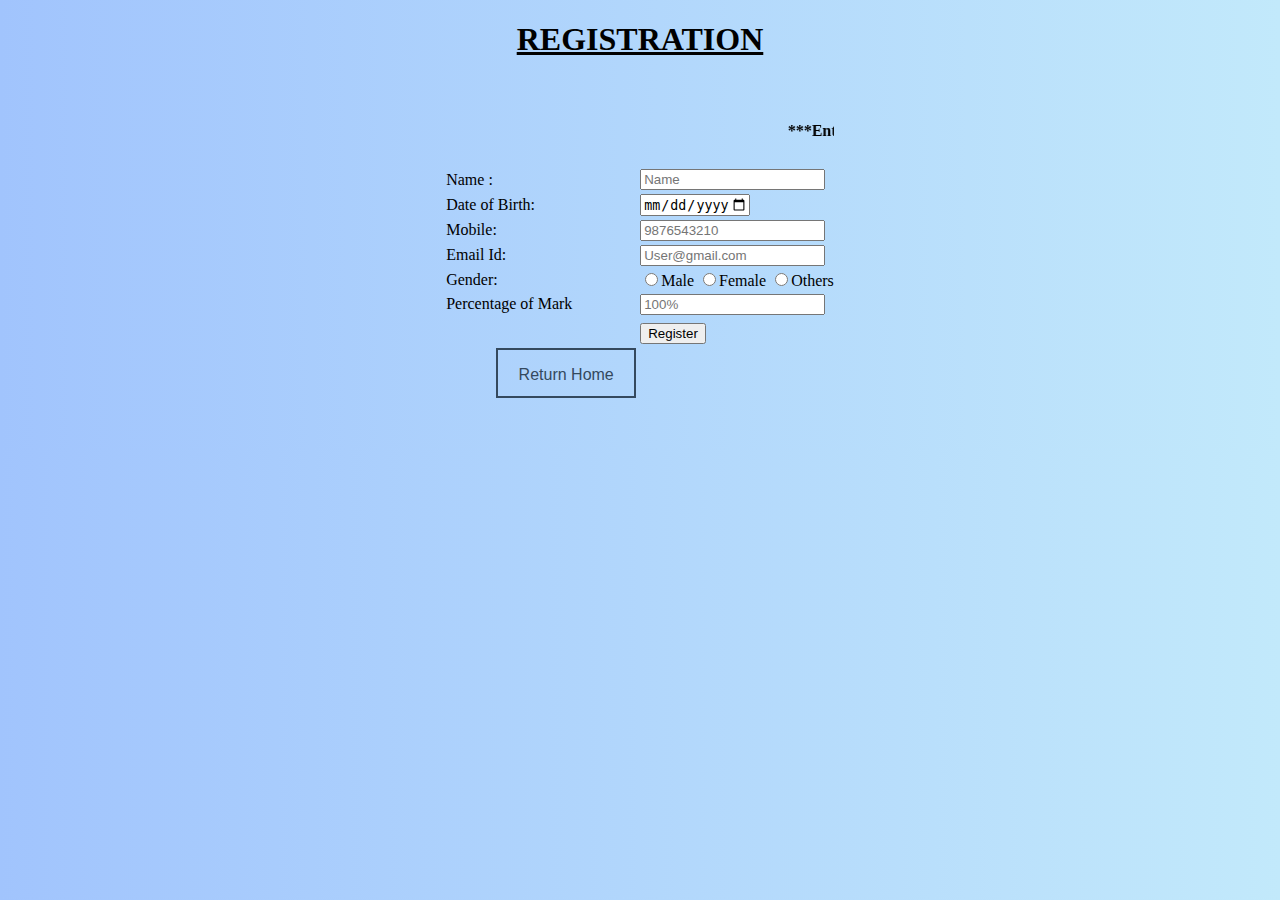
<file: Akhil 18pmc102 validform.html>
<!DOCTYPE html>
<html>
<head>
	<title>Validate</title>
	<link rel="stylesheet" type="text/css" href="bt.css">
</head>

<script type="text/javascript" src="valid.js"></script>
<style type="text/css">
	body {
background: #283048; 	
background: linear-gradient(to right, #a1c4fd, #c2e9fb); /
	}
</style>
<body>
<form name="form1" method="post">  
	<h1 align="center"><u>REGISTRATION</u></h1>
<table border="0" align="center">
	<tr>
		<td colspan="2"><marquee> <h4>***Enter Your Details***</h4></marquee></td>
	</tr>
	<tr>
		<td>Name : </td>
		<td><input type="text" name="name" placeholder="Name"></td>
	</tr>
<tr>
		<td>Date of Birth:</td>
		<td><input type="Date" name="dob" max="2020-08-08" ></td>
	</tr>
	<tr>
		<td>Mobile:</td>
		<td><input type="Mobile" name="mobile"  placeholder="9876543210"></td>
	</tr>
	<tr>
		<td>Email Id:</td>
		<td><input type="Email" name="email"  placeholder="User@gmail.com"></td>
	</tr>
	<tr>
		<td>Gender:</td>
		<td><input type="radio" name="gender" value="male" >Male
		<input type="radio" name="gender" value="female">Female
		<input type="radio" name="gender" value="others">Others</td>
	</tr>
	<tr>
		<td>Percentage of Mark</td>
		<td><input type="text" name="mark"  placeholder="100%"></td>
	</tr>
	<tr><br><td></td></tr>
	<tr><td></td>
		<td>
			<input type="button" name="ok" value="Register" onclick="return validateForm()">
			<!-- <div class="button-7">
    <div  class="eff-7"></div>
    <a onclick="return validForm()"> Register </a>
  </div> -->
		</td>
	</tr>
	<tr>
		<td>
<div class="button-7">
    <div  class="eff-7"></div>
    <a href="task2.html"> Return Home </a>
  </div>		</td>
	</tr>
</table>
</form>
</body>
</html>
</file>
<file: bt.css>
.div{
  align-content: center;
}
.button-7{
  width:140px;
  height:50px;
  border:2px solid #34495e;
  float:left;
  text-align:center;
  cursor:pointer;
  position:relative;
  box-sizing:border-box;
  overflow:hidden;
  margin:0 0 40px 50px;
}
.button-7 a{
  font-family:arial;
  font-size:16px;
  color:#34495e;
  text-decoration:none;
  line-height:50px;
  transition:all .5s ease;
  z-index:2;
  position:relative;
}
.eff-7{
  width:140px;
  height:50px;
  border:0px solid #34495e;
  position:absolute;
  transition:all .5s ease;
  z-index:1;
  box-sizing:border-box;
}
.button-7:hover .eff-7{
  border:70px solid #34495e;
}
.button-7:hover a{
  color:#fff;
}
</file>
